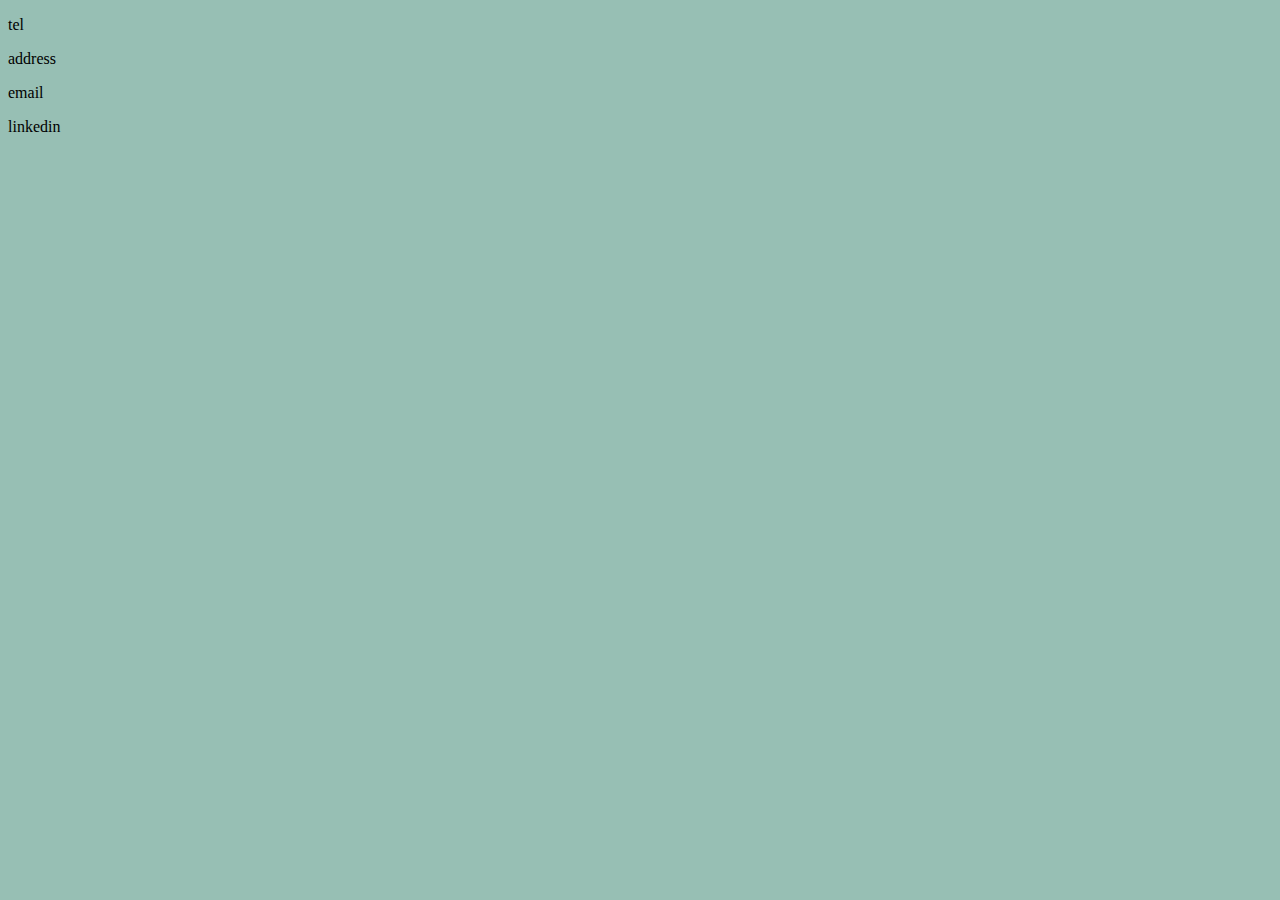
<file: contacts_me.html>
<!DOCTYPE html>
<html lang="en">
<head>
    <meta charset="UTF-8">
    <meta http-equiv="X-UA-Compatible" content="IE=edge">
    <meta name="viewport" content="width=device-width, initial-scale=1.0">
    <link rel="stylesheet" href="/css/styles.css">
    <title>Contact me</title>
</head>
<body>
<p>tel</p>
<p>address</p>
<p>email</p>
<p>linkedin</p>    
</body>
</html>
</file>
<file: css/styles.css>
body{
            
        background-color: #97BFB4;
    }
    hr{
      
        border-style: none;
        border-top-style: dotted;
        border-color: #DD4A48;
        border-width: 5px;
        width:5%;
    }
    h1{
        color: #F2DDC1;
    }
    h3{
        color: #F2DDC1;
    }
</file>
